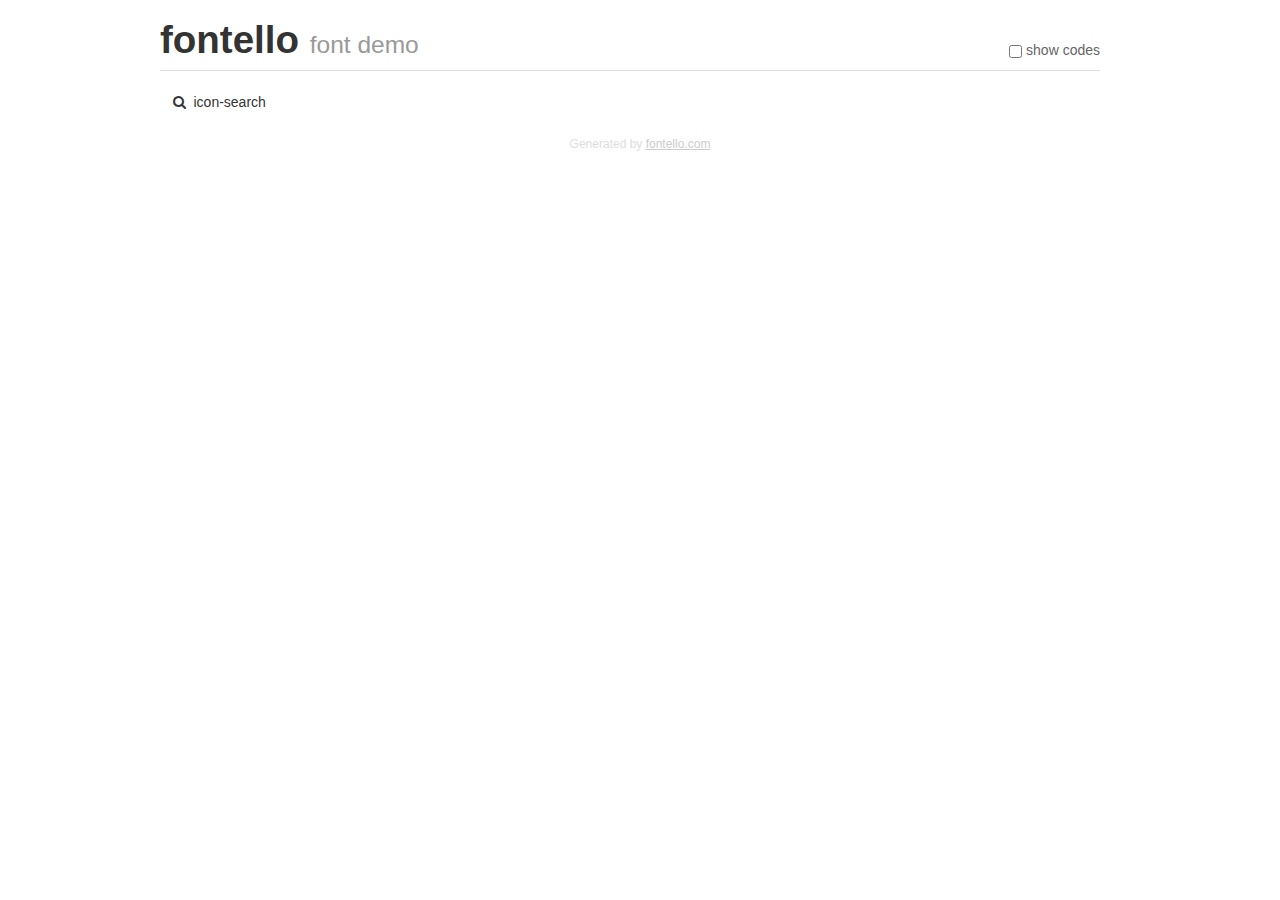
<file: index page/fontello-search-icon/demo.html>
<!DOCTYPE html>
<html>
  <head><!--[if lt IE 9]><script language="javascript" type="text/javascript" src="//html5shim.googlecode.com/svn/trunk/html5.js"></script><![endif]-->
    <meta charset="UTF-8"><style>/*
 * Bootstrap v2.2.1
 *
 * Copyright 2012 Twitter, Inc
 * Licensed under the Apache License v2.0
 * http://www.apache.org/licenses/LICENSE-2.0
 *
 * Designed and built with all the love in the world @twitter by @mdo and @fat.
 */
.clearfix {
  *zoom: 1;
}
.clearfix:before,
.clearfix:after {
  display: table;
  content: "";
  line-height: 0;
}
.clearfix:after {
  clear: both;
}
html {
  font-size: 100%;
  -webkit-text-size-adjust: 100%;
  -ms-text-size-adjust: 100%;
}
a:focus {
  outline: thin dotted #333;
  outline: 5px auto -webkit-focus-ring-color;
  outline-offset: -2px;
}
a:hover,
a:active {
  outline: 0;
}
button,
input,
select,
textarea {
  margin: 0;
  font-size: 100%;
  vertical-align: middle;
}
button,
input {
  *overflow: visible;
  line-height: normal;
}
button::-moz-focus-inner,
input::-moz-focus-inner {
  padding: 0;
  border: 0;
}
body {
  margin: 0;
  font-family: "Helvetica Neue", Helvetica, Arial, sans-serif;
  font-size: 14px;
  line-height: 20px;
  color: #333;
  background-color: #fff;
}
a {
  color: #08c;
  text-decoration: none;
}
a:hover {
  color: #005580;
  text-decoration: underline;
}
.row {
  margin-left: -20px;
  *zoom: 1;
}
.row:before,
.row:after {
  display: table;
  content: "";
  line-height: 0;
}
.row:after {
  clear: both;
}
[class*="span"] {
  float: left;
  min-height: 1px;
  margin-left: 20px;
}
.container,
.navbar-static-top .container,
.navbar-fixed-top .container,
.navbar-fixed-bottom .container {
  width: 940px;
}
.span12 {
  width: 940px;
}
.span11 {
  width: 860px;
}
.span10 {
  width: 780px;
}
.span9 {
  width: 700px;
}
.span8 {
  width: 620px;
}
.span7 {
  width: 540px;
}
.span6 {
  width: 460px;
}
.span5 {
  width: 380px;
}
.span4 {
  width: 300px;
}
.span3 {
  width: 220px;
}
.span2 {
  width: 140px;
}
.span1 {
  width: 60px;
}
[class*="span"].pull-right,
.row-fluid [class*="span"].pull-right {
  float: right;
}
.container {
  margin-right: auto;
  margin-left: auto;
  *zoom: 1;
}
.container:before,
.container:after {
  display: table;
  content: "";
  line-height: 0;
}
.container:after {
  clear: both;
}
p {
  margin: 0 0 10px;
}
.lead {
  margin-bottom: 20px;
  font-size: 21px;
  font-weight: 200;
  line-height: 30px;
}
small {
  font-size: 85%;
}
h1 {
  margin: 10px 0;
  font-family: inherit;
  font-weight: bold;
  line-height: 20px;
  color: inherit;
  text-rendering: optimizelegibility;
}
h1 small {
  font-weight: normal;
  line-height: 1;
  color: #999;
}
h1 {
  line-height: 40px;
}
h1 {
  font-size: 38.5px;
}
h1 small {
  font-size: 24.5px;
}
body {
  margin-top: 90px;
}
.header {
  position: fixed;
  top: 0;
  left: 50%;
  margin-left: -480px;
  background-color: #fff;
  border-bottom: 1px solid #ddd;
  padding-top: 10px;
  z-index: 10;
}
.footer {
  color: #ddd;
  font-size: 12px;
  text-align: center;
  margin-top: 20px;
}
.footer a {
  color: #ccc;
  text-decoration: underline;
}
.the-icons {
  font-size: 14px;
  line-height: 24px;
}
.switch {
  position: absolute;
  right: 0;
  bottom: 10px;
  color: #666;
}
.switch input {
  margin-right: 0.3em;
}
.codesOn .i-name {
  display: none;
}
.codesOn .i-code {
  display: inline;
}
.i-code {
  display: none;
}
@font-face {
      font-family: 'fontello';
      src: url('./font/fontello.eot?4587866');
      src: url('./font/fontello.eot?4587866#iefix') format('embedded-opentype'),
           url('./font/fontello.woff?4587866') format('woff'),
           url('./font/fontello.ttf?4587866') format('truetype'),
           url('./font/fontello.svg?4587866#fontello') format('svg');
      font-weight: normal;
      font-style: normal;
    }
     
     
    .demo-icon
    {
      font-family: "fontello";
      font-style: normal;
      font-weight: normal;
      speak: never;
     
      display: inline-block;
      text-decoration: inherit;
      width: 1em;
      margin-right: .2em;
      text-align: center;
      /* opacity: .8; */
     
      /* For safety - reset parent styles, that can break glyph codes*/
      font-variant: normal;
      text-transform: none;
     
      /* fix buttons height, for twitter bootstrap */
      line-height: 1em;
     
      /* Animation center compensation - margins should be symmetric */
      /* remove if not needed */
      margin-left: .2em;
     
      /* You can be more comfortable with increased icons size */
      /* font-size: 120%; */
     
      /* Font smoothing. That was taken from TWBS */
      -webkit-font-smoothing: antialiased;
      -moz-osx-font-smoothing: grayscale;
     
      /* Uncomment for 3D effect */
      /* text-shadow: 1px 1px 1px rgba(127, 127, 127, 0.3); */
    }
     </style>
    <link rel="stylesheet" href="css/animation.css"><!--[if IE 7]><link rel="stylesheet" href="css/" + font.fontname + "-ie7.css"><![endif]-->
    <script>
      function toggleCodes(on) {
        var obj = document.getElementById('icons');
      
        if (on) {
          obj.className += ' codesOn';
        } else {
          obj.className = obj.className.replace(' codesOn', '');
        }
      }
      
    </script>
  </head>
  <body>
    <div class="container header">
      <h1>fontello <small>font demo</small></h1>
      <label class="switch">
        <input type="checkbox" onclick="toggleCodes(this.checked)">show codes
      </label>
    </div>
    <div class="container" id="icons">
      <div class="row">
        <div class="the-icons span3" title="Code: 0xe800"><i class="demo-icon icon-search">&#xe800;</i> <span class="i-name">icon-search</span><span class="i-code">0xe800</span></div>
      </div>
    </div>
    <div class="container footer">Generated by <a href="https://fontello.com">fontello.com</a></div>
  </body>
</html>
</file>
<file: index page/fontello-search-icon/css/animation.css>
/*
   Animation example, for spinners
*/
.animate-spin {
  -moz-animation: spin 2s infinite linear;
  -o-animation: spin 2s infinite linear;
  -webkit-animation: spin 2s infinite linear;
  animation: spin 2s infinite linear;
  display: inline-block;
}
@-moz-keyframes spin {
  0% {
    -moz-transform: rotate(0deg);
    -o-transform: rotate(0deg);
    -webkit-transform: rotate(0deg);
    transform: rotate(0deg);
  }

  100% {
    -moz-transform: rotate(359deg);
    -o-transform: rotate(359deg);
    -webkit-transform: rotate(359deg);
    transform: rotate(359deg);
  }
}
@-webkit-keyframes spin {
  0% {
    -moz-transform: rotate(0deg);
    -o-transform: rotate(0deg);
    -webkit-transform: rotate(0deg);
    transform: rotate(0deg);
  }

  100% {
    -moz-transform: rotate(359deg);
    -o-transform: rotate(359deg);
    -webkit-transform: rotate(359deg);
    transform: rotate(359deg);
  }
}
@-o-keyframes spin {
  0% {
    -moz-transform: rotate(0deg);
    -o-transform: rotate(0deg);
    -webkit-transform: rotate(0deg);
    transform: rotate(0deg);
  }

  100% {
    -moz-transform: rotate(359deg);
    -o-transform: rotate(359deg);
    -webkit-transform: rotate(359deg);
    transform: rotate(359deg);
  }
}
@-ms-keyframes spin {
  0% {
    -moz-transform: rotate(0deg);
    -o-transform: rotate(0deg);
    -webkit-transform: rotate(0deg);
    transform: rotate(0deg);
  }

  100% {
    -moz-transform: rotate(359deg);
    -o-transform: rotate(359deg);
    -webkit-transform: rotate(359deg);
    transform: rotate(359deg);
  }
}
@keyframes spin {
  0% {
    -moz-transform: rotate(0deg);
    -o-transform: rotate(0deg);
    -webkit-transform: rotate(0deg);
    transform: rotate(0deg);
  }

  100% {
    -moz-transform: rotate(359deg);
    -o-transform: rotate(359deg);
    -webkit-transform: rotate(359deg);
    transform: rotate(359deg);
  }
}
</file>
